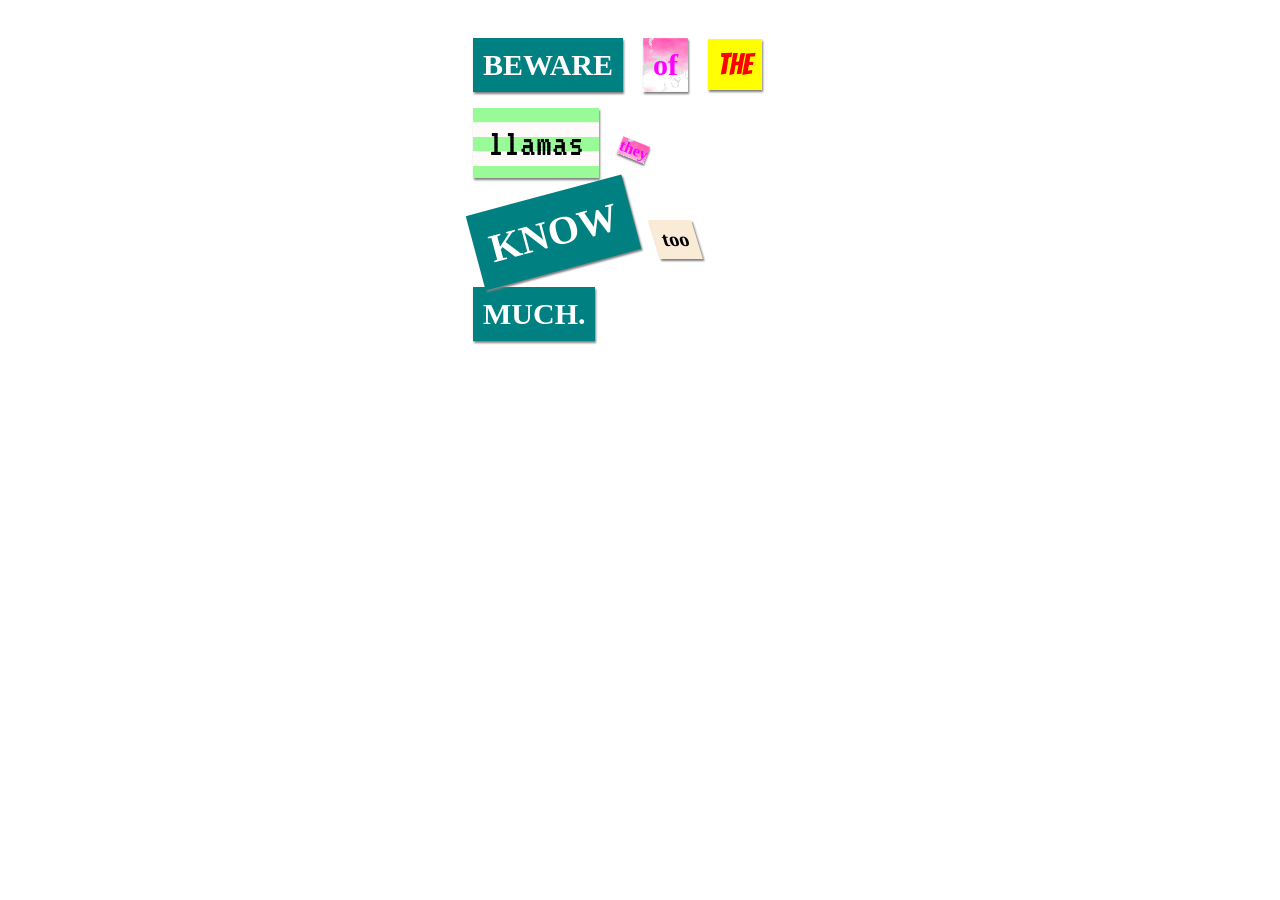
<file: en/code/editor-mystery-letter-complete/index.html>
<html>

<head>
  <title>Mystery Letter</title>
  <link rel="stylesheet" href="style.css">
  <script src="prefixfree.js"></script>
  <link rel="preconnect" href="https://fonts.googleapis.com">
  <link rel="preconnect" href="https://fonts.gstatic.com" crossorigin>
  <link href="https://fonts.googleapis.com/css2?family=Bangers&display=swap" rel="stylesheet">
  <link href="https://fonts.googleapis.com/css2?family=VT323&display=swap" rel="stylesheet">
</head>

<body>

<p>
  <span class="magazine1 big">Beware</span>
  <span class="magazine2 big">of</span>
  <span class="comic big">the</span>
  <span class="computer reallybig">llamas</span>
  <span class="magazine2 rotateright">they</span>
  <span class="reallybig magazine1 rotateleft">know</span>
  <span class="newspaper medium skewleft">too</span>
  <span class="magazine1 big">much.</span>
</p>

</body>

</html>
</file>
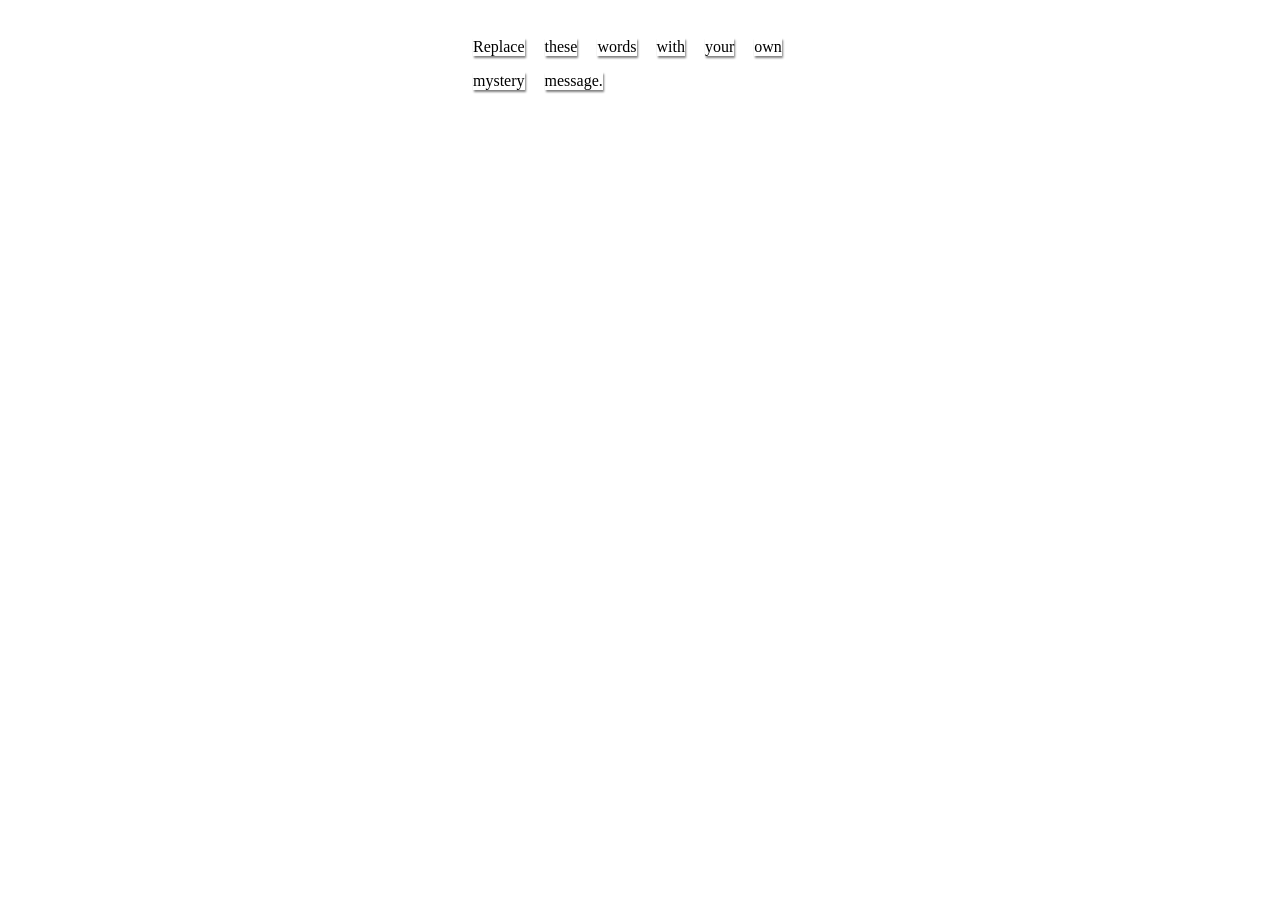
<file: en/code/editor-mystery-letter-starter/index.html>
<html>

<head>
  <title>Mystery Letter</title>
  <link rel="stylesheet" href="style.css">
  <script src="prefixfree.js"></script>
</head>

<body>

  <p>
    <span class="">Replace</span>
    <span class="">these</span>
    <span class="">words</span>
    <span class="">with</span>
    <span class="">your</span>
    <span class="">own</span>
    <span class="">mystery</span>
    <span class="">message.</span>
  </p>

</body>

</html>
</file>
<file: en/code/editor-mystery-letter-complete/style.css>
span {
  display: inline-block;
  margin: 8px;
  box-shadow: 1px 2px 2px grey;
}

body {
  background-color: white;
  padding: 30px;
  max-width: 350px;
  margin: auto;
}

.newspaper {
  background-color: antiquewhite;
  font-family: "Times New Roman", Times, serif;
  font-weight: bold;
}

.magazine1 {
  background-color: teal;
  color: white;
  font-family: Verdana;
  font-weight: 900;
  text-transform: uppercase;
}

.magazine2 {
  background-image: url('pink-pattern.png');
  color: fuchsia;
  font-family: Verdana;
  font-weight: 900;
}

.comic {
  color: red;
  background-color: yellow;
  font-family: "Bangers", serif;
}

.computer {
  color: black;
  background-image: url('computer-paper.png');
  font-family: "VT323", serif;
}

.medium {
  font-size: 20px;
  padding: 8px;
}

.big {
  font-size: 30px;
  padding: 10px;
}

.reallybig {
  font-size: 40px;
  padding: 15px;
}

.rotateleft {
  transform: rotate(-15deg);
}

.rotateright {
  transform: rotate(22deg);
}

.skewleft {
  transform: skewX(17deg);
}

.skewright {
  transform: skewX(-30deg);
}
</file>
<file: en/code/editor-mystery-letter-starter/style.css>
.medium {
  font-size: 20px;
  padding: 8px;
}

.big {
  font-size: 30px;
  padding: 10px;
}

.reallybig {
  font-size: 40px;
  padding: 15px;
}

.rotateleft {
  transform: rotate(-5deg);
}

.rotateright {
  transform: rotate(5deg);
}

.tiltleft {
  transform: skewX(10deg);
}

.tiltright {
  transform: skewX(-10deg);
}

.newspaper {
  background-color: antiquewhite;
  font-family: Times;
  font-weight: bold;
}

.magazine1 {
  background-color: teal;
  color: white;
  font-family: Verdana;
  font-weight: 900;
}

.magazine2 {
  background-image: url('pink-pattern.png');
  color: fuchsia;
  font-family: Verdana;
  font-weight: 900;
}

span {
  display: inline-block;
  margin: 8px;
  box-shadow: 1px 2px 2px grey;
}

body {
  background-color: white;
  padding: 30px;
  max-width: 350px;
  margin: auto;
}
</file>
